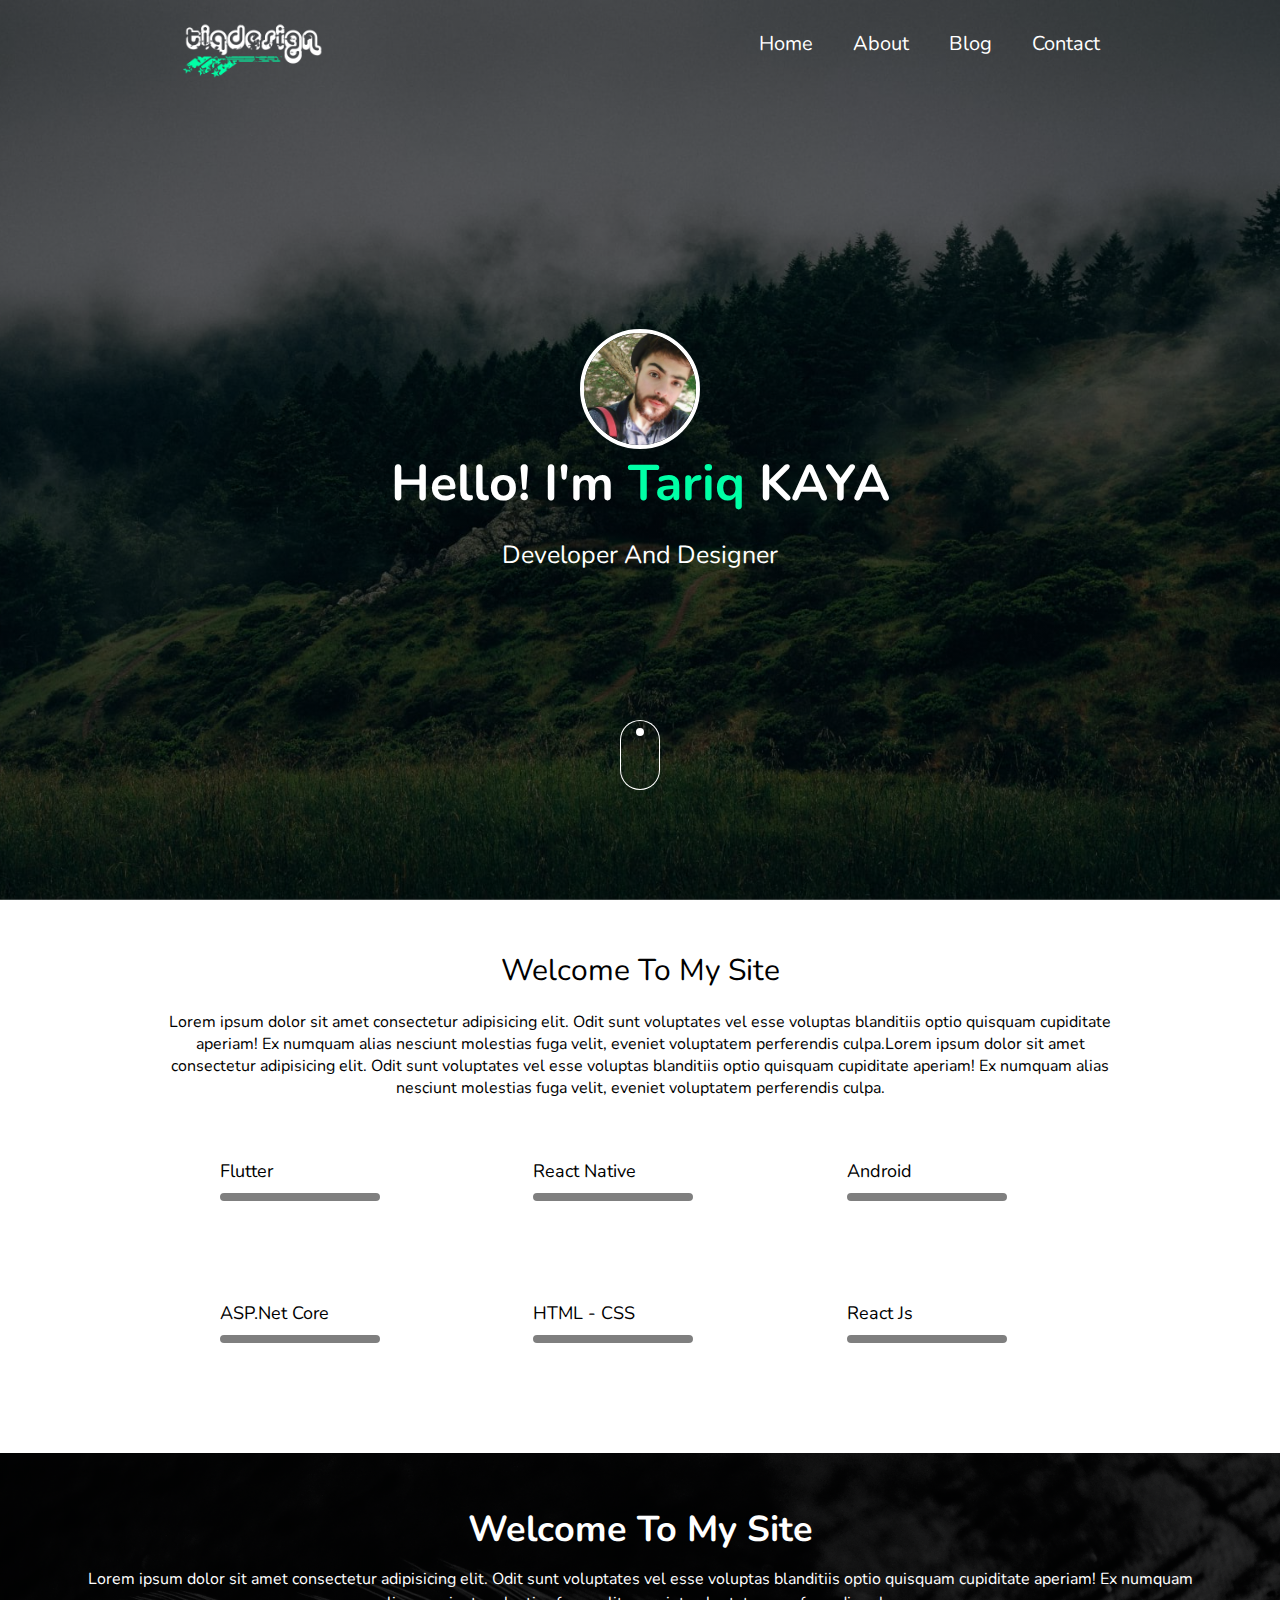
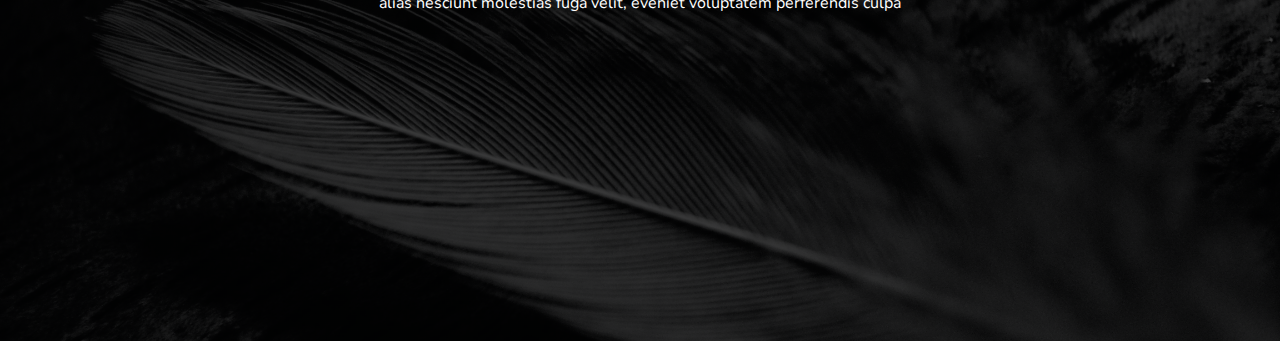
<file: index.html>
<html lang="en">

<head>
    <meta charset="UTF-8">
    <meta name="viewport" content="width=device-width, initial-scale=1.0">
    <link rel="stylesheet" type="text/css" href="style.css">
    <link rel="shortcut icon" type="image/png" href="img/icon.png" />
    <link href="https://unpkg.com/aos@2.3.1/dist/aos.css" rel="stylesheet">
    <link href="https://fonts.googleapis.com/css2?family=Nunito:wght@400;800&display=swap" rel="stylesheet">
    <link href="https://stackpath.bootstrapcdn.com/font-awesome/4.7.0/css/font-awesome.min.css" rel="stylesheet"
        integrity="sha384-wvfXpqpZZVQGK6TAh5PVlGOfQNHSoD2xbE+QkPxCAFlNEevoEH3Sl0sibVcOQVnN" crossorigin="anonymous">
    <title>tiqdesign</title>
</head>

<body>
    <header>
        <nav class="container">
            <div class="navbar">
                <img src="img/tiqdesign_logo.png" alt="tiq_logo">

                <div>
                    <ul id="nav-ul" class="nav-ul">
                        <li><a>Home</a></li>
                        <li><a>About</a></li>
                        <li><a>Blog</a></li>
                        <li><a>Contact</a></li>
                    </ul>
                </div>
                <button class="hamburger" id="hamburger">
                    <i class="fa fa-bars"></i>
                </button>
            </div>


        </nav>
    </header>
    <main>
        <section class="home-container">
            <div class="home-content">
                <img src="/img/profile.jpg" alt="profile pic">
                <h1>Hello! I'm <span class="tariq">Tariq</span> KAYA</h1>
                <p>Developer And Designer</p>
                <div class='icon-scroll'>
                    <div />
                </div>
        </section>
        <section class="skill-container">
            <div class="skill-content">
                <h2>Welcome To My Site</h3>
                    <p>Lorem ipsum dolor sit amet consectetur adipisicing elit. Odit sunt voluptates vel esse voluptas
                        blanditiis optio quisquam cupiditate aperiam! Ex numquam alias nesciunt molestias fuga velit,
                        eveniet voluptatem perferendis culpa.Lorem ipsum dolor sit amet consectetur adipisicing elit.
                        Odit sunt voluptates vel esse voluptas
                        blanditiis optio quisquam cupiditate aperiam! Ex numquam alias nesciunt molestias fuga velit,
                        eveniet voluptatem perferendis culpa.</p>
            </div>
            <div class="skill-bar-container">
                <div class="skill-bar-content">
                    <h3> Flutter </h3>
                    <div class="skill-bar">

                    </div>
                </div>
                <div class="skill-bar-content">
                    <h3> React Native </h3>
                    <div class="skill-bar">

                    </div>
                </div>
                <div class="skill-bar-content">
                    <h3> Android </h3>
                    <div class="skill-bar">

                    </div>
                </div>
                <div class="skill-bar-content">
                    <h3> ASP.Net Core </h3>
                    <div class="skill-bar">

                    </div>
                </div>
                <div class="skill-bar-content">
                    <h3> HTML - CSS </h3>
                    <div class="skill-bar">

                    </div>
                </div>
                <div class="skill-bar-content">
                    <h3> React Js </h3>
                    <div class="skill-bar">

                    </div>
                </div>
            </div>
        </section>

        <section class="hire-container">
            <div class="hire-header">
                <h2>Welcome To My Site</h3>
                    <p>Lorem ipsum dolor sit amet consectetur adipisicing elit. Odit sunt voluptates vel esse voluptas
                        blanditiis optio quisquam cupiditate aperiam! Ex numquam alias nesciunt molestias fuga velit,
                        eveniet voluptatem perferendis culpa</p>
            </div>
            <div class="hire-content-container">
                <div class="hire-content" data-aos="fade-up" data-aos-anchor-placement="bottom-bottom">
                    <span class="icon">
                        <i class="fa fa-paint-brush"></i>
                    </span>
                    <h2>Header 1</h2>
                    <p>Vestibulum ante ipsum primis in faucibus orci luctus et ultrices posuere cubilia Curae; Nulla
                        mollis dapibus nunc</p>
                </div>
                <div class="hire-content" data-aos="fade-up" data-aos-anchor-placement="bottom-bottom">
                    <span class="icon">
                        <i class="fa fa-paint-brush"></i>
                    </span>
                    <h2>Header 2</h2>
                    <p>Vestibulum ante ipsum primis in faucibus orci luctus et ultrices posuere cubilia Curae; Nulla
                        mollis dapibus nunc</p>
                </div>
                <div class="hire-content" data-aos="fade-up" data-aos-anchor-placement="bottom-bottom">
                    <span class="icon">
                        <i class="fa fa-paint-brush"></i>
                    </span>
                    <h2>Header 3</h2>
                    <p>Vestibulum ante ipsum primis in faucibus orci luctus et ultrices posuere cubilia Curae; Nulla
                        mollis dapibus nunc</p>
                </div>
            </div>
        </section>

    </main>
    <script src="https://unpkg.com/aos@2.3.1/dist/aos.js"></script>
    <script src="/index.js"></script>

    <script>
        AOS.init({
            duration: 700,
        });
    </script>
</body>

</html>
</file>
<file: style.css>
* {
  margin: 0px;
  padding: 0px;
  box-sizing: border-box;
}

body {
  font-family: "Nunito", sans-serif;
}

/* //Scrollbar Hide // */
::-webkit-scrollbar {
  display: none;
}

.container {
  display: flex;
  justify-content: center;
  position: absolute;
  z-index: 9;
  width: 100%;
  margin: 0 auto;
  top: 10px;
  left: 0;
  right: 0;
}

.navbar {
  display: flex;
  justify-content: space-between;
  width: 75%;
}

.navbar ul {
  margin-top: 20px;
  display: flex;
  flex-direction: row;
  justify-content: center;
  align-items: center;
  list-style: none;
}

.navbar li {
  cursor: pointer;
  color: white;
  margin: 0 20px;
  font-size: 20px;
  transition: color 0.4s;
}

.navbar li:hover {
  color: #00ffa6;
  transition: color 0.4s;
}

.container img {
  cursor: pointer;
  height: 75px;
  transition: transform 0.4s;
}

.container img:hover {
  transform: scale(1.1);
}

.home-container {
  background: linear-gradient(
      180deg,
      rgba(0, 0, 0, 0.57) 100%,
      rgba(0, 0, 0, 0.57) 100%
    ),
    url(img/home.jpg) no-repeat right;
  background-size: cover;
  min-height: 100vh;
  position: relative;
  z-index: 0;
  display: grid;
  justify-content: center;
  align-items: center;
}

.home-content {
  z-index: 1;
  padding: 2rem;
  display: flex;
  flex-direction: column;
  justify-content: center;
  align-items: center;
  text-align: center;
}

.home-container img {
  border: 4px solid white;
  border-radius: 50%;

  width: 120px;
  height: 120px;
  margin-top: auto;
  margin-bottom: auto;
}

.home-container h1 {
  font-size: 50;
  color: white;
  font-weight: bold;
}

.tariq {
  color: #00ffa6;
}

.home-container p {
  font-size: 25;
  color: white;
  font-weight: 400;
  margin-top: 20px;
}

.skill-container {
  max-width: 75%;
  margin: auto;
  margin-top: 50px;
  margin-bottom: 50px;
  align-items: center;
  justify-content: center;
  display: flex;
  flex-direction: column;
  text-align: center;
}

.skill-container h2 {
  font-size: 30px;
  font-weight: 400;
  color: black;
  margin-bottom: 20px;
}

.skill-container p {
  margin: auto;
}

.skill-bar-container {
  padding: 10px;
  margin: auto;
  width: 100%;
  display: grid;
  grid-template-columns: repeat(3, 1fr);
}

.skill-bar-content {
  margin: 50px;
  text-align: start;
}

.skill-bar-content h3 {
  font-weight: 400;
  font-size: 18px;
  margin-bottom: 10px;
}

.skill-bar {
  border: 4px solid rgba(0, 0, 0, 0.5);
  border-radius: 8px;
  width: 75%;
}

.hire-container {
  padding: 20px;
  display: flex;
  flex-direction: column;
  display: flex;
  margin-top: 50px;
  align-items: center;
  justify-content: center;
  text-align: center;
  background: linear-gradient(
      180deg,
      rgba(0, 0, 0, 0.75) 100%,
      rgba(0, 0, 0, 0.75) 100%
    ),
    url(img/hire.jpg);
  background-size: cover;
  background-position: center top;
  overflow: hidden;
}

.hire-header {
  max-width: 1140px;
  margin: 20px;
  color: white;
}

.hire-header h2 {
  margin: 16px;
  font-size: 36px;
  line-height: 42px;
}

.hire-header p {
  font-size: 16px;
  line-height: 24px;
  font-weight: 400;
}

.hire-content-container {
  max-width: 1140px;
  margin-left: auto;
  margin-right: auto;
  margin-bottom: 20px;
  display: grid;
  grid-template-columns: repeat(3, 1fr);
  gap: 20px;
}

.hire-content {
  padding: 40px 40px;
  transition: 0.3s ease-out;
  border-radius: 4px;
  display: flex;
  flex-direction: column;
  background: rgba(255, 255, 255, 0.1);
  color: white;
}

.hire-content:hover {
  background: rgba(0, 0, 0, 0.8);
  transition: 0.3s ease-out;
  color: white;
}

.hire-content h2 {
  font-size: 20px;
  line-height: 30px;
  font-weight: 800;
}

.hire-content p {
  padding-top: 10px;
  line-height: 24px;
  font-size: 16px;
}

.icon i {
  font-size: 40px;
  padding-bottom: 10px;
}

/* // Scroll Mouse Animation // */

.icon-scroll,
.icon-scroll:before {
  position: absolute;
  left: 50%;
}

.icon-scroll {
  width: 40px;
  height: 70px;
  margin-left: -20px;
  top: 80%;
  box-shadow: inset 0 0 0 1px #fff;
  border-radius: 25px;
}

.icon-scroll:before {
  content: "";
  width: 8px;
  height: 8px;
  background: #fff;
  margin-left: -4px;
  top: 8px;
  border-radius: 4px;
  animation-duration: 1.5s;
  animation-iteration-count: infinite;
  animation-name: scroll;
}

.hamburger {
  background-color: transparent;
  border: 0;
  font-size: 20px;
  cursor: pointer;
  color: white;
  display: none;
  margin: 0;
  padding: 0;
}

@keyframes scroll {
  0% {
    opacity: 1;
  }

  100% {
    opacity: 0;
    transform: translateY(46px);
  }
}

/* // Media Queries // */

@media screen and (max-width: 790px) {
  .home-container h1 {
    font-size: 40px;
  }

  .home-container p {
    font-size: 20px;
  }
  .navbar ul {
    display: none;
  }

  .hamburger {
    display: block;
  }

  .skill-bar-container {
    display: grid;
    grid-template-columns: repeat(1, 1fr);
  }

  .hire-content-container {
    grid-template-columns: repeat(1, 1fr);
  }
}

@media screen and (min-width: 790px) and (max-width: 990px) {
  .skill-bar-container {
    display: grid;
    grid-template-columns: repeat(2, 1fr);
  }
}
</file>
